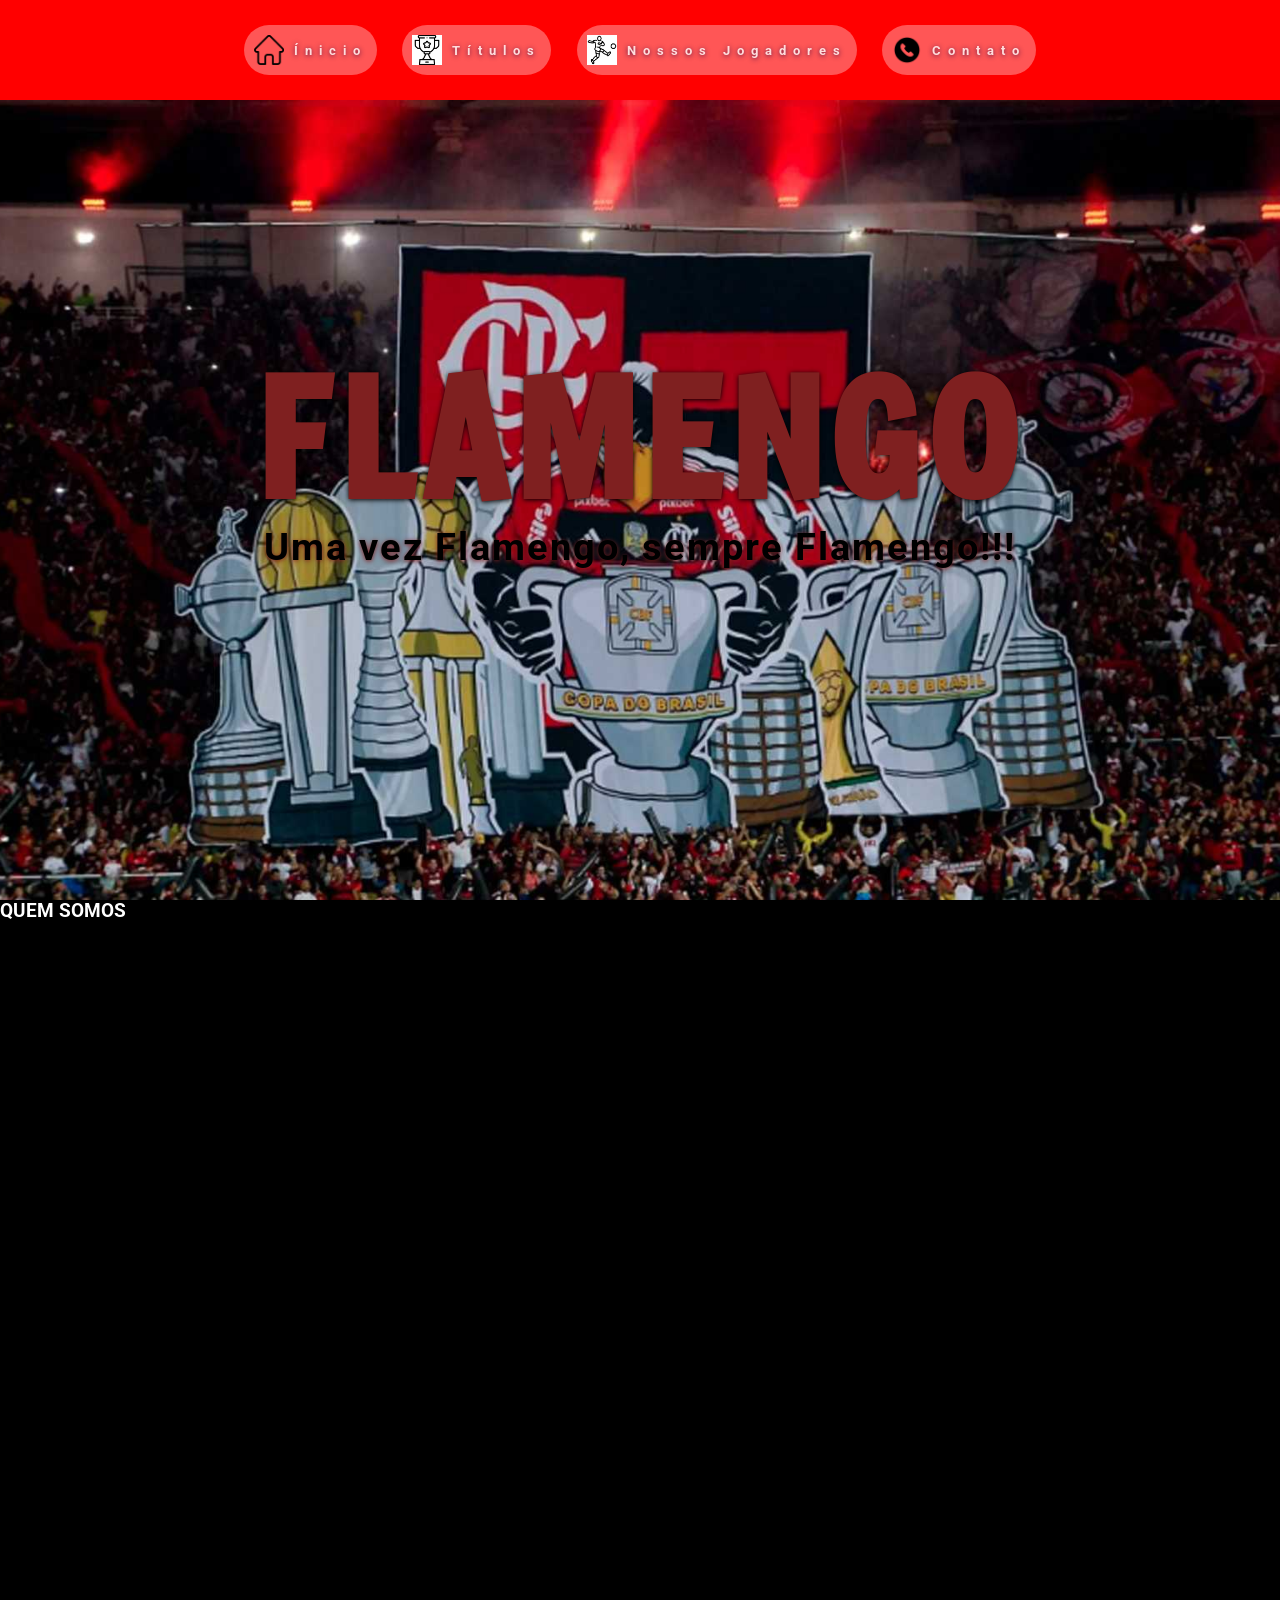
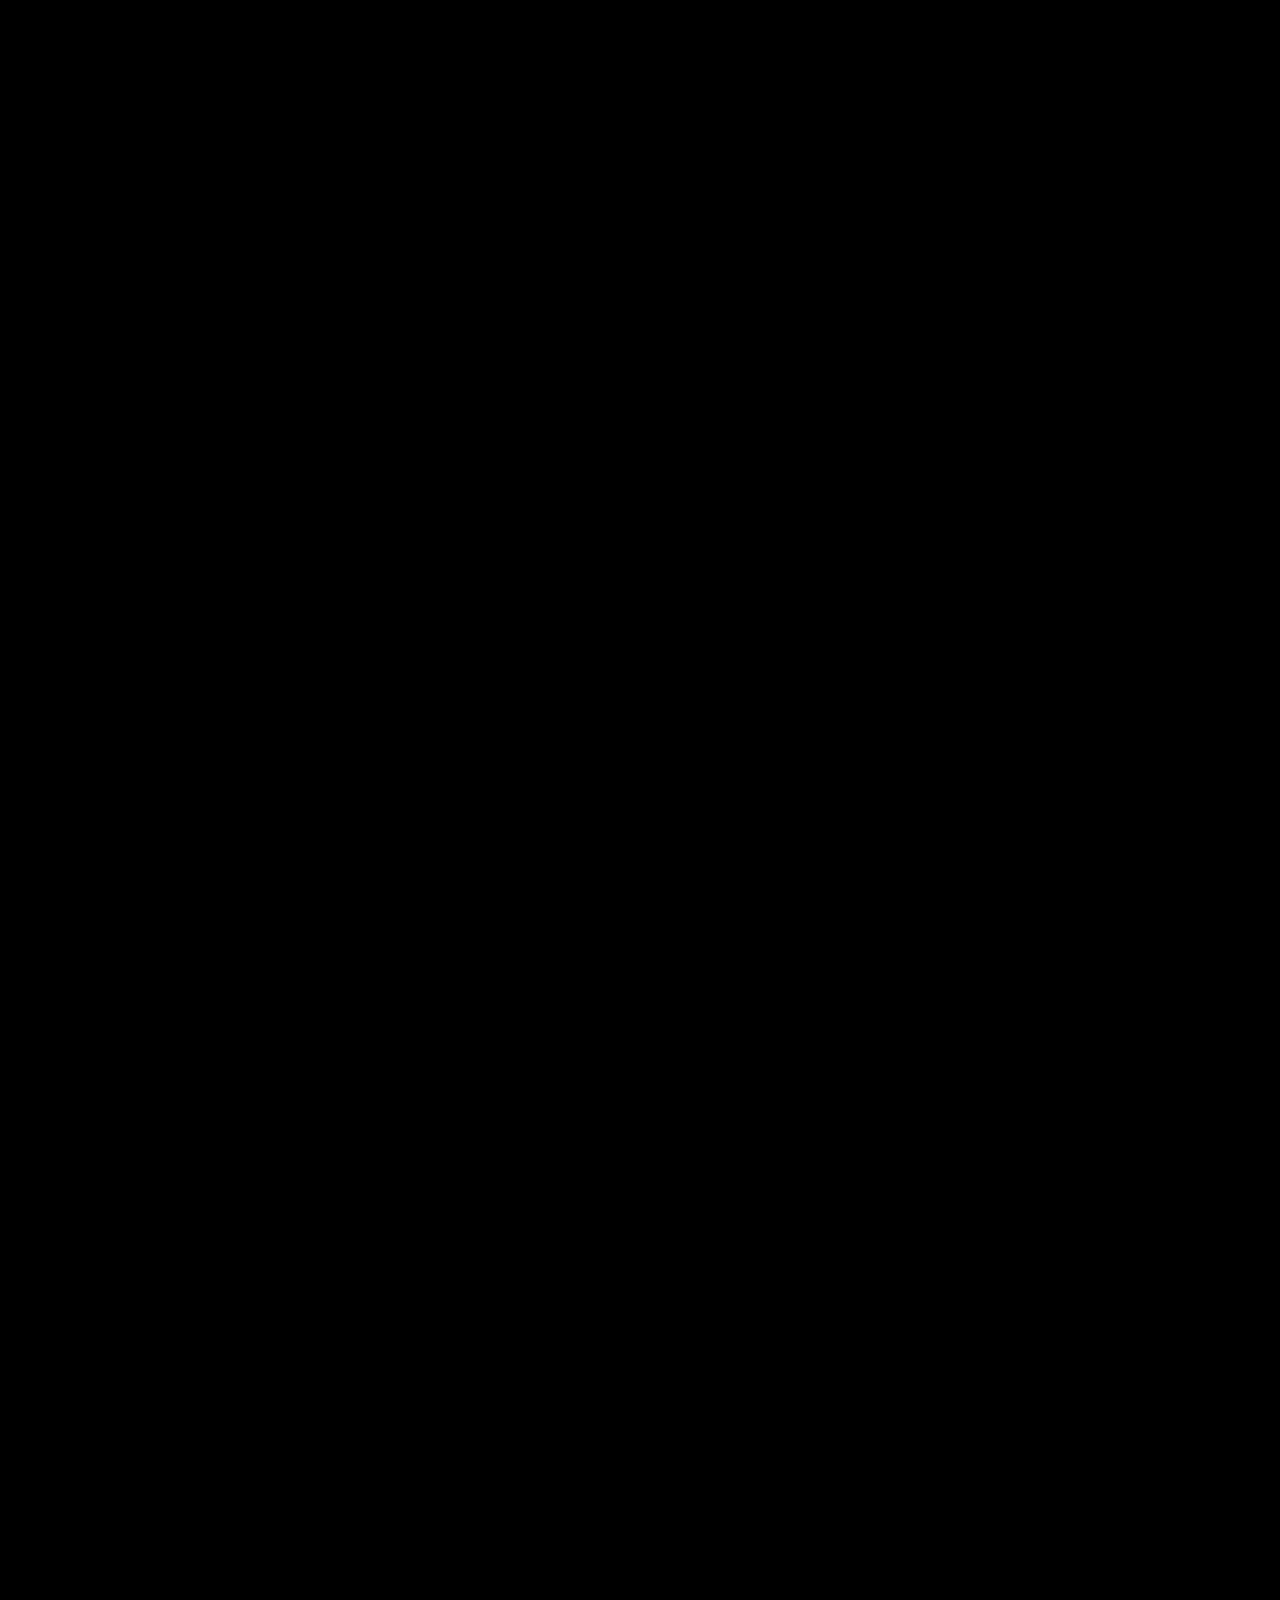
<file: lpsesi02/src/index.html>
<!DOCTYPE html>
<html lang="en">
<head>
    <meta charset="UTF-8">
    <meta name="viewport" content="width=device-width, initial-scale=1.0">
    <title>FLAMENGO</title>
    <link rel="stylesheet" href="style.css">
    <link rel="preconnect" href="https://fonts.googleapis.com">
    <link rel="preconnect" href="https://fonts.gstatic.com" crossorigin>
    <link href="https://fonts.googleapis.com/css2?family=Roboto:ital,wght@0,100..900;1,100..900&display=swap" rel="stylesheet">
    <link rel="preconnect" href="https://fonts.googleapis.com">
    <link rel="preconnect" href="https://fonts.gstatic.com" crossorigin>
    <link href="https://fonts.googleapis.com/css2?family=Freeman&display=swap" rel="stylesheet">

</head>
<body>
    <nav>
        <span class="navItems" onclick="navTo('s1')">
            <img src="../assets/icons/home.png" alt="Jogo" width="30px">
            <a class="navWords" >Ínicio</a>
        </span>
         <span class="navItems" onclick="navTo('s2')">
            <img src="../assets/icons/taça.png" alt="Carros"  width="30px">
            <a class="navWords" >Títulos</a>
        </span>
         <span class="navItems" onclick="navTo('s3')">
            <img src="../assets/icons/jogador.png" alt="Vídeo"  width="30px">
            <a class="navWords" >Nossos Jogadores</a>
        </span>
         <span class="navItems" onclick="navTo('s4')">
            <img src="../assets/icons/mobile.png" alt="Contato"  width="30px">
            <a class="navWords" >Contato</a>
        </span>
    </nav>
    <main>
        <section id="s1">
           <h1>Flamengo</h1>
           <h2>Uma vez Flamengo, sempre Flamengo!!!</h2>
        </section>
        <section id="s2">
            <h3>QUEM SOMOS</h3>
            <div class="card">
                <img src="../assets/images/liberta.jpg" alt="">
                <div>
                    <h4>Libertadores</h4>
                    <p>Lorem ipsum dolor sit amet consectetur adipisicing elit. Quas vitae sed modi, obcaecati rerum voluptas aliquam fugit sint facere laudantium, numquam nihil at ipsum, ad consectetur quia assumenda. In, similique.</p>
                </div>
            </div>
            <div class="card">
                <img src="../assets/images/brasileirão[.jpg" alt="">
                <div>
                    <h4>Brasileirão</h4>
                    <p></p>
                </div>
            </div>
            <div class="card">
                <img src="../assets/images/cdb.jpg" alt="">
                <div>
                    <h4>Copa do Brasil</h4>
                    <p></p>
                </div>
            </div>
        </section>
        <section id="s3">
            <iframe class="video" width="1900" height="1000" src="https://www.youtube.com/embed/LxFRxMrTXLg?si=3XeiRZ9FtIeNwrb8autoplay=1" title="YouTube video player" frameborder="0" allow="accelerometer; autoplay; clipboard-write; encrypted-media; gyroscope; picture-in-picture; web-share" referrerpolicy="strict-origin-when-cross-origin" allowfullscreen></iframe>
        </section>
        <section id="s4">
            <h2></h2>
        </section>
    </main>
    <footer>

    </footer>

    <script src="script.js"></script>
</body>
</html>
</file>
<file: lpsesi02/src/style.css>
:root{
    --text: #ffffff;
    --bg: #000000;
    --lpurple: #611e91;
    --dpurple: #27043f;
    --lorange: #DDA15E;
    --dorange: #BC6C25;
    --font: "Roboto", sans-serif;
    --darkred: #7F2020;
}

*{
    margin: 0;
    padding: 0;
    box-sizing: border-box;
    scroll-behavior: smooth;
}

body{
    font-family: var(--font);
    background-color: var(--bg);
    color: var(--text);
}

nav{
    width: 100%;
    position: fixed;
    top: 0;
    background-color: red;
    display: flex;
    align-items: center;
    justify-content: center;
    gap: 2vw;
    height: 100px;
    z-index: 999;
    animation: decima 1s ease-in-out;
    transition: all 1s ease-in-out;
    
}

nav.sc{
    background-color: var(--darkred);
}

@keyframes decima {
    0%{
        transform: translateY(-100px);
    }
}

.navItems{
    display: flex;
    align-items: center;
    justify-content: center;
    gap: 10px;
    background-color: #ffffff56;
    padding: 10px;
    border-radius: 999px;
}

.navItems img{
    width: 30px;
}

.navItems:hover{
    cursor: pointer;
}

a{
    color: inherit;
    text-decoration: none;
    font-size: 1vw;
    letter-spacing: 7px;
    opacity: 0.8;
    transition: all 200ms linear;
    font-weight: 700;
    text-shadow: 0px 1px 5px var(--dpurple);

}

a:hover{
    opacity: 1;
    text-shadow: 0px 3px 10px var(--text);
}

section{
    min-height: 100vh;
    height: auto;
}

#s1{
    background-image: url('../assets/images/FLAMENGO-4.jpg');
    background-attachment: fixed;
    background-position: center;
    background-repeat: no-repeat;
    background-size: cover;
    display: flex;
    align-items: center;
    justify-content: center;
    flex-direction: column;
}

h1{
    font-size: 160px;
    word-break: break-word;
    overflow-wrap: break-word;
    text-transform: uppercase;
    text-shadow: 0px 1px 5px var(--bg);
    letter-spacing: 7px;
    width: 100%;
    text-align: center;
    animation: esquerda 2s ease-in-out;
    color: var(--darkred);
    font-family: "Freeman", sans-serif;
}

@keyframes esquerda {
    0%{
        transform: translateX(-100px);
        opacity: 0;
    }
}

h2{
    font-size: 3vw;
    letter-spacing: 2px;
    width: 67%;
    margin-top: -20px;
    text-align: center;
    text-shadow: 0px 1px 5px var(--darkred);
    animation: direita 2s ease-in-out;
    color: var(--bg);
}

@keyframes direita {
    0%{
        transform: translateX(100px);
        opacity: 0;
    }
}


@media (width <= 1000px) {
    .navWords{
        display: none;
    }
    #s1{
            background-image: url('../assets/images/FLAMENGO-4.jpg');
            padding-top: 120px;
            padding-bottom: 80px;
    }
    h1{
        line-height: 120px;
    }
    h2{
        margin-top: 10px;
        font-size: 36px;
    }
}
.video{
    width: 1000;
    justify-content: center;
    align-items: center;
}
.card.visible{
    opacity: 1;
    transform: translateY(0);
}
.card{
    width: 300px;
    height: auto;
    display: flex;
    align-items: center;
    justify-content: center;
    flex-direction: column;
    opacity: 0;
    transform: translateY(200px);
    transition: opacity 0.6s ease, transform 0.6s ease;
}
</file>
